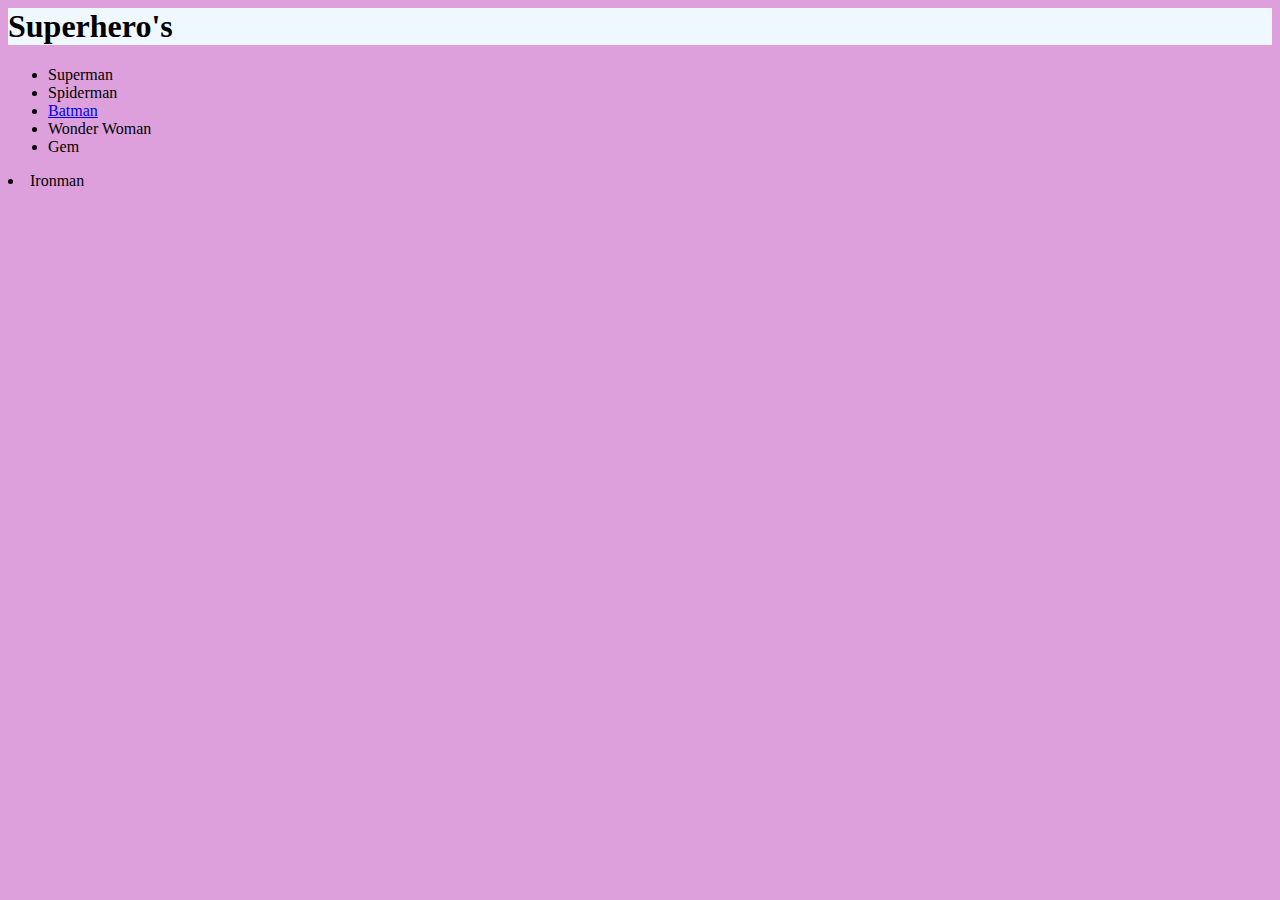
<file: index.html>
<html>
<!-- hidden from user -->
<head>
	<title>Superhero's</title>
	<link rel="stylesheet" type="text/css" href="./styles.css">
</head>
<h1>Superhero's</h1>
<!-- display to user -->
<body>
	<ul>
		<li>Superman</li>
		<li>Spiderman
			<!-- <img src="./spiderman.jpg"> -->
		</li>
		<li>
			<a href="batman.html">Batman</a>
			<!-- <img src="./batman.jpg"> -->
		</li>
		<li>Wonder Woman</li>
		<li>Gem</li>
	</ul>
	<li>Ironman</li>
	<!-- Superman<br>
	Spiderman<br>
	Batman<br>
	Wonder Woman<br>
	Gem -->
</body>
</html>
</file>
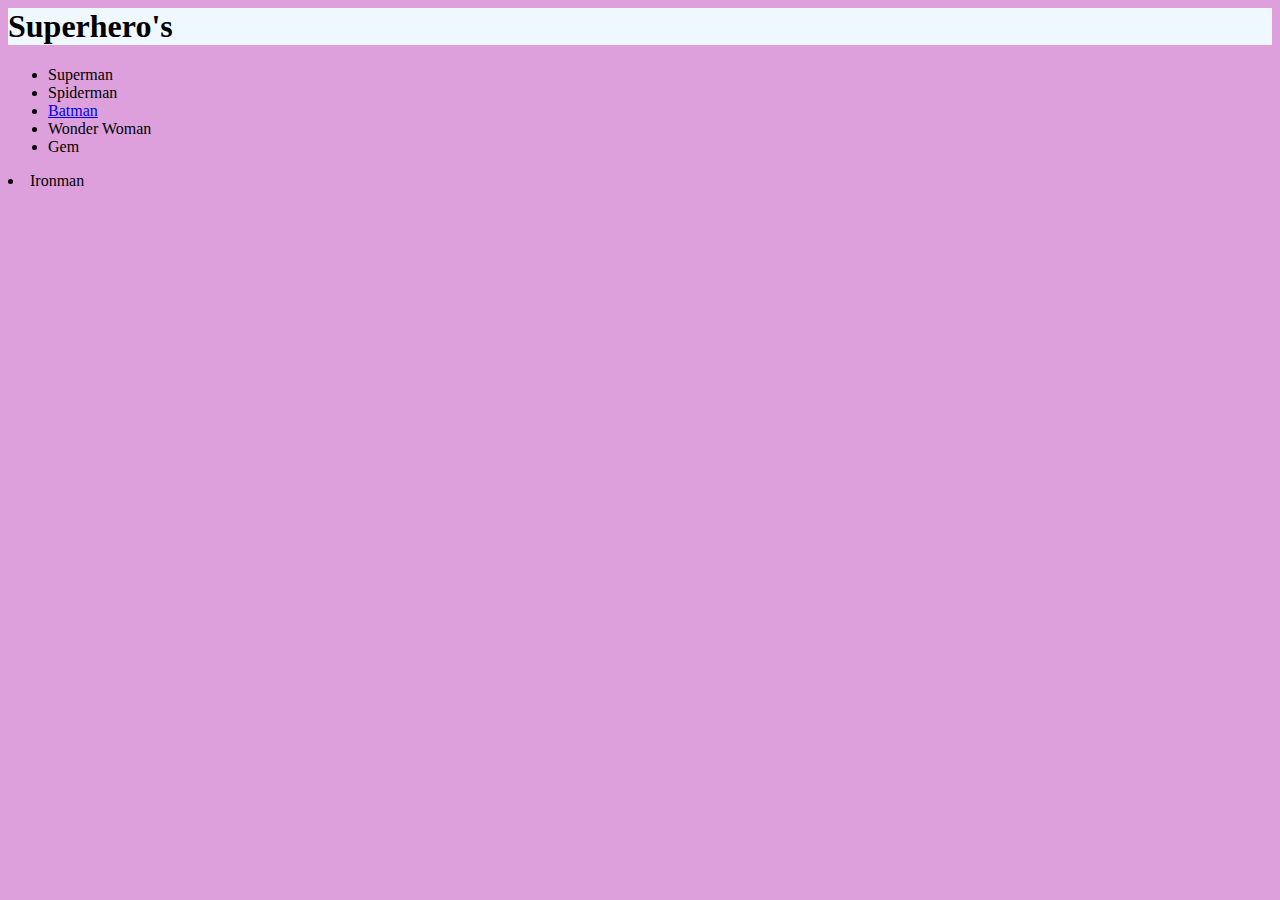
<file: classwork/index.html>
<html>
<!-- hidden from user -->
<head>
	<title>Superhero's</title>
	<link rel="stylesheet" type="text/css" href="./styles.css">
</head>
<h1>Superhero's</h1>
<!-- display to user -->
<body>
	<ul>
		<li>Superman</li>
		<li>Spiderman
			<!-- <img src="./spiderman.jpg"> -->
		</li>
		<li>
			<a href="batman.html">Batman</a>
			<!-- <img src="./batman.jpg"> -->
		</li>
		<li>Wonder Woman</li>
		<li>Gem</li>
	</ul>
	<!-- prints next to eachother on same line -->
	<span></span>
	<!-- different lines -->
	<div></div>
	<li>Ironman</li>
	<!-- Superman<br>
	Spiderman<br>
	Batman<br>
	Wonder Woman<br>
	Gem -->
</body>
</html>
</file>
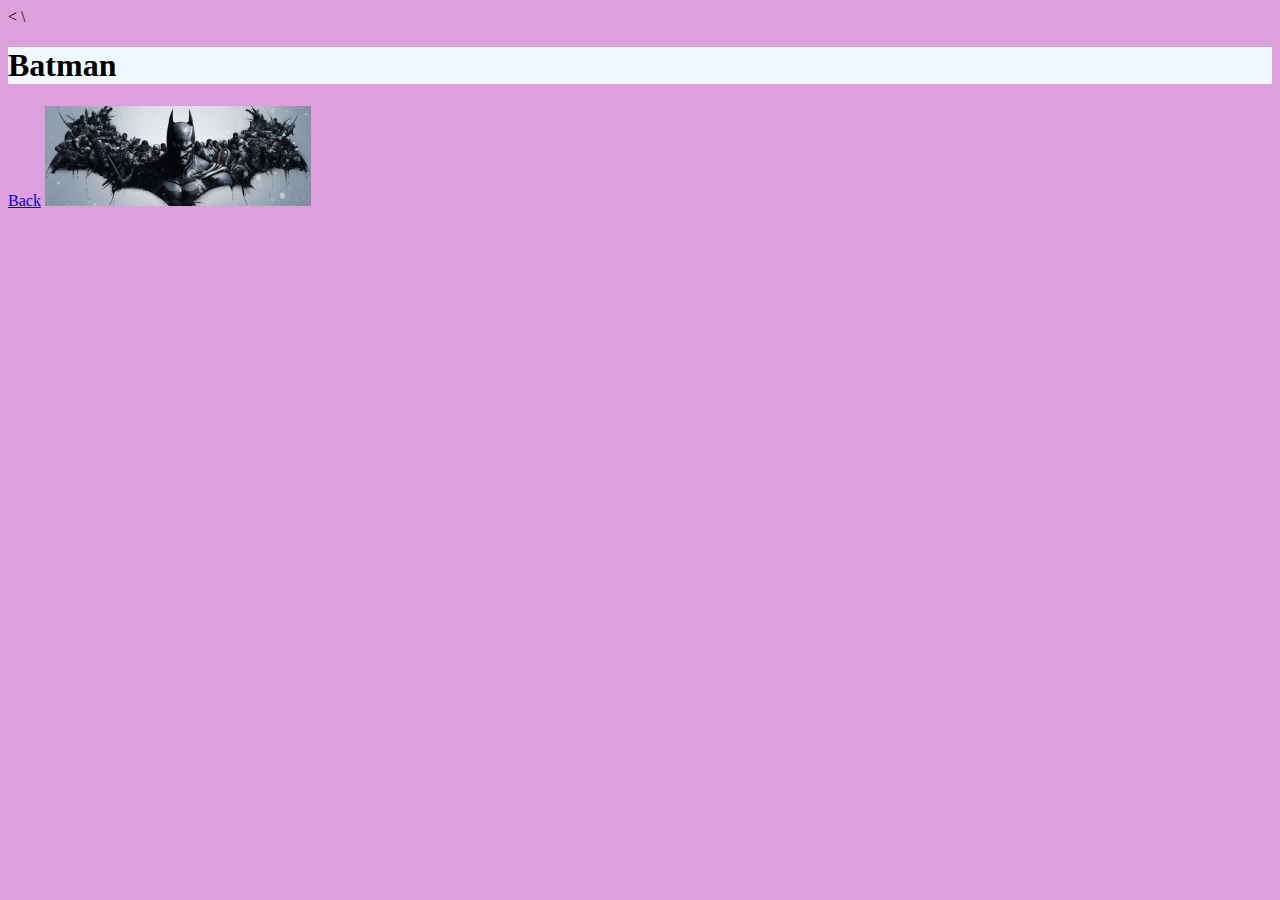
<file: batman.html>
<<html>
<head>
	<title>Superhero's - Batman</title>\
	<link rel="stylesheet" type="text/css" href="./styles.css">
</head>
<h1>Batman</h1>
<body>
	<a href="./index.html">Back</a>
	<img class="batman-image" src="./batman.jpg">
</body>
</html>
</file>
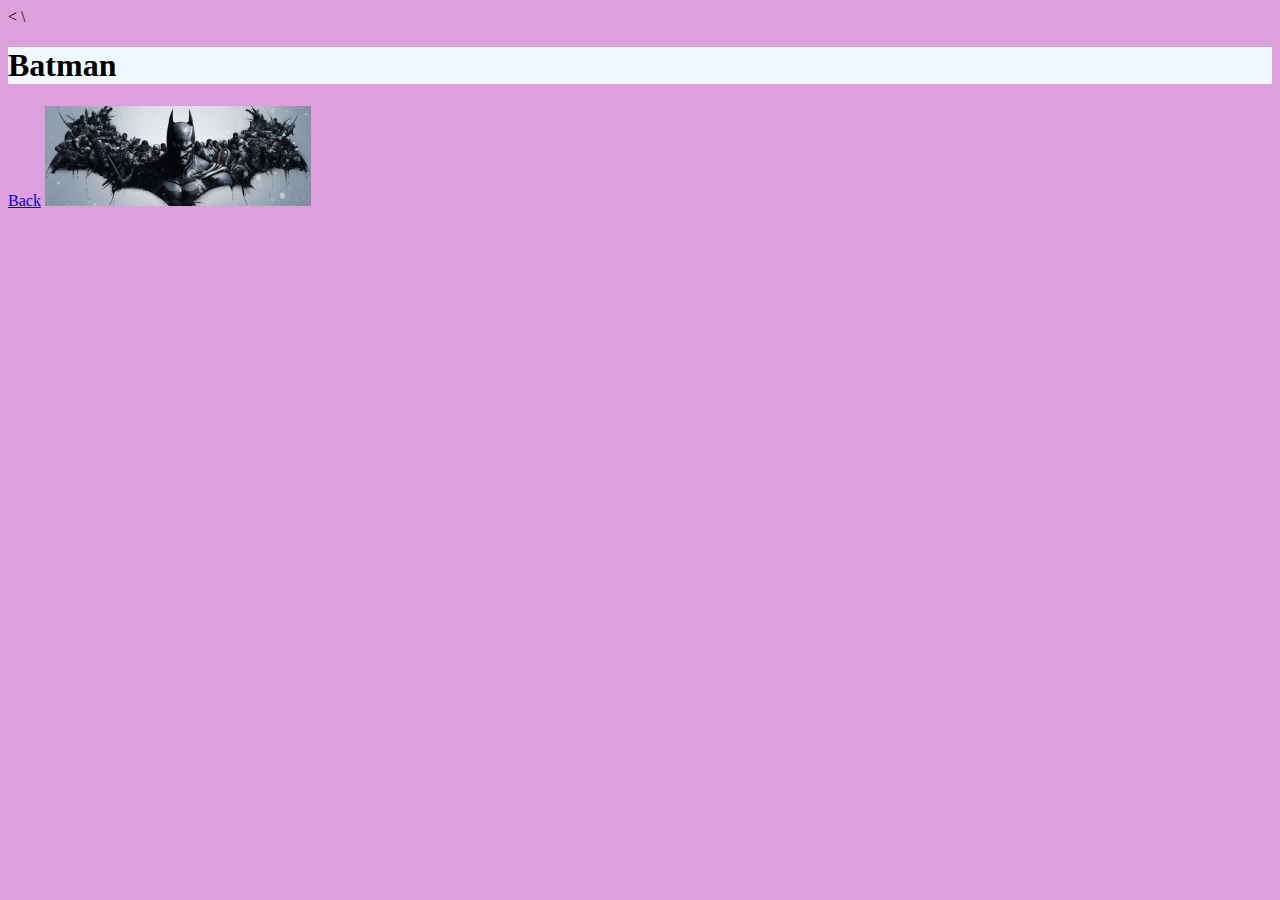
<file: classwork/batman.html>
<<html>
<head>
	<title>Superhero's - Batman</title>\
	<link rel="stylesheet" type="text/css" href="./styles.css">
</head>
<h1>Batman</h1>
<body>
	<a href="./index.html">Back</a>
	<!-- html attribute -->
	<img class="batman-image" src="./batman.jpg">
</body>
</html>
</file>
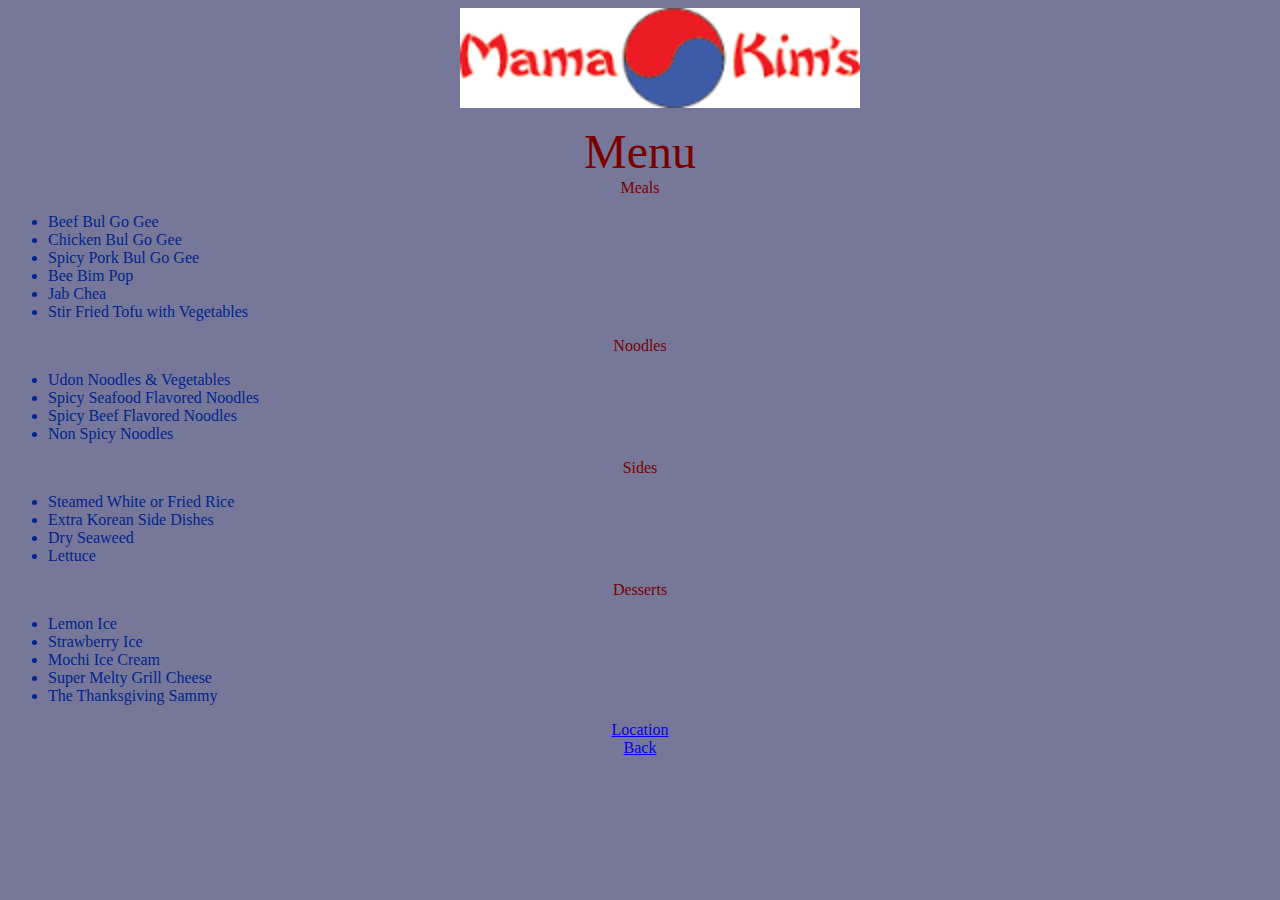
<file: homework/mkims.html>
<html>
<head>
	<title>Mama Kims</title>
	<link rel="stylesheet" type="text/css" href="./styles.css">
</head>
<body>
	<ul>
			<img class="mkimslogo" src="./mkims.jpg">
	</ul>
	<div><font size="8">Menu</font></div>
	<div>Meals</div>
	<ul>
		<li>Beef Bul Go Gee</li> 
		<li>Chicken Bul Go Gee</li>
		<li>Spicy Pork Bul Go Gee</li>
		<li>Bee Bim Pop</li>
		<li>Jab Chea</li>
		<li>Stir Fried Tofu with Vegetables</li>
	</ul>
	<div>Noodles</div>
	<ul>
		<li>Udon Noodles & Vegetables</li>
		<li>Spicy Seafood Flavored Noodles</li>
		<li>Spicy Beef Flavored Noodles</li>
		<li>Non Spicy Noodles</li>
	</ul>
	<div>Sides</div>
	<ul>
		<li>Steamed White or Fried Rice</li>
		<li>Extra Korean Side Dishes</li>
		<li>Dry Seaweed</li>
		<li>Lettuce</li>
	</ul>
	<div>Desserts</div>
	<ul>
		<li>Lemon Ice</li>
		<li>Strawberry Ice</li>
		<li>Mochi Ice Cream</li>
		<li>Super Melty Grill Cheese</li>
		<li>The Thanksgiving Sammy</li>
	</ul>
	<div><a href="https://www.google.com/maps/place/Mama+Kim's+Express+Korean+%26+Hibachi/@32.784751,-79.935878,17z/data=!3m1!4b1!4m2!3m1!1s0x88fe7a6cafae9c7d:0xa5ecc56c3f9418db">Location</a></div>
	<div><a href="./mysite.html">Back</a></div>
</body>
</html>
</file>
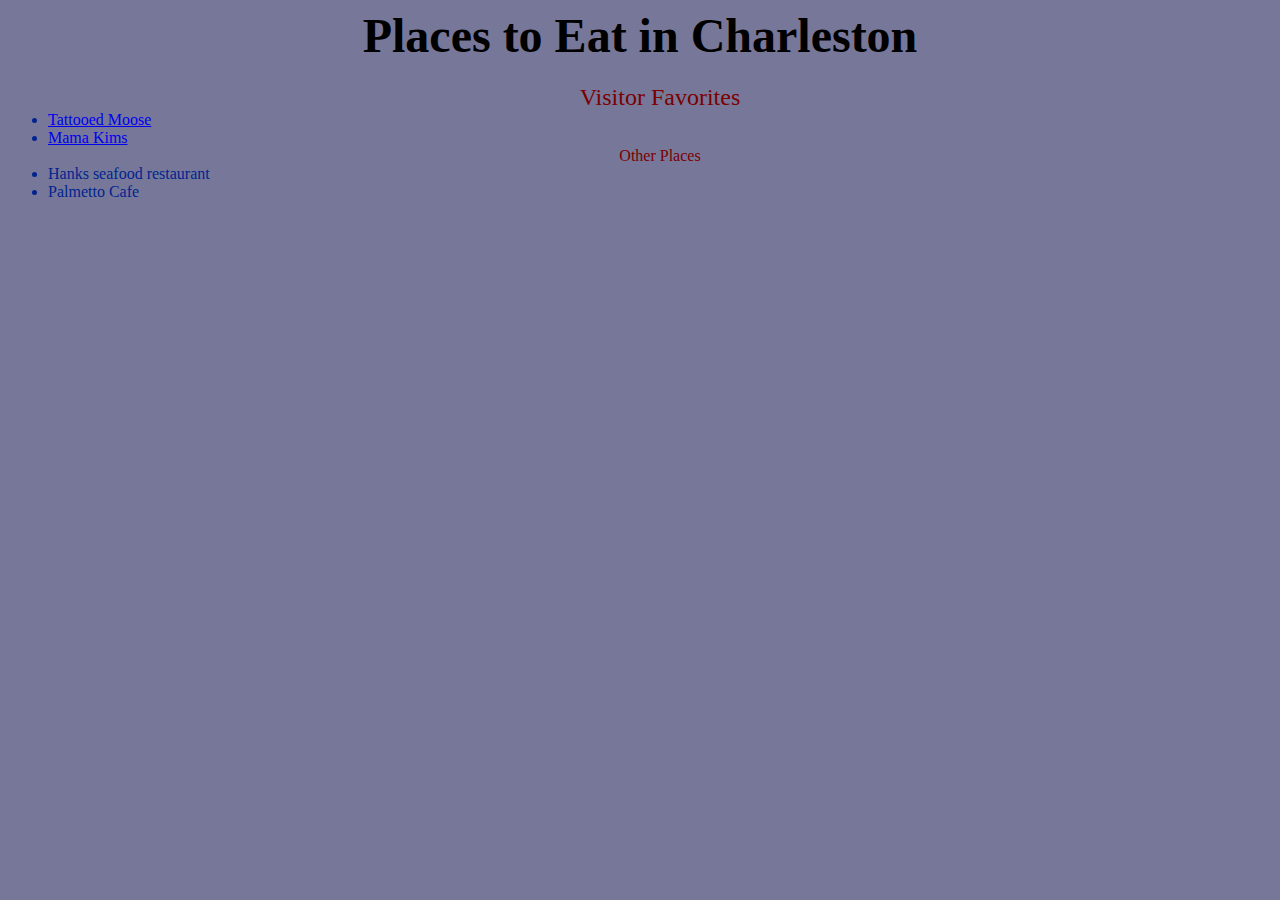
<file: homework/mysite.html>
<html>
<head>
	<title>Charleston Food</title>
	<link rel="stylesheet" type="text/css" href="./styles.css">
</head>
<h1><font size="9" color="black">Places to Eat in Charleston</font></h1>
<body>
	<ul>
		<div><font size="5">Visitor Favorites</font></div>
		<li>
			<a href="tmoose.html">Tattooed Moose</a>
		</li>
		<li>
			<a href="mkims.html">Mama Kims</a>
		</li>
		<div><font size="3">Other Places</font></div>
		<li>Hanks seafood restaurant</li>
		<li>Palmetto Cafe</li>
	</ul>
</body>
</html>



<!-- div puts on a seporate line -->
<!-- span puts on same line -->
<!-- li bullets -->
<!-- title puts a title on the tab -->
</file>
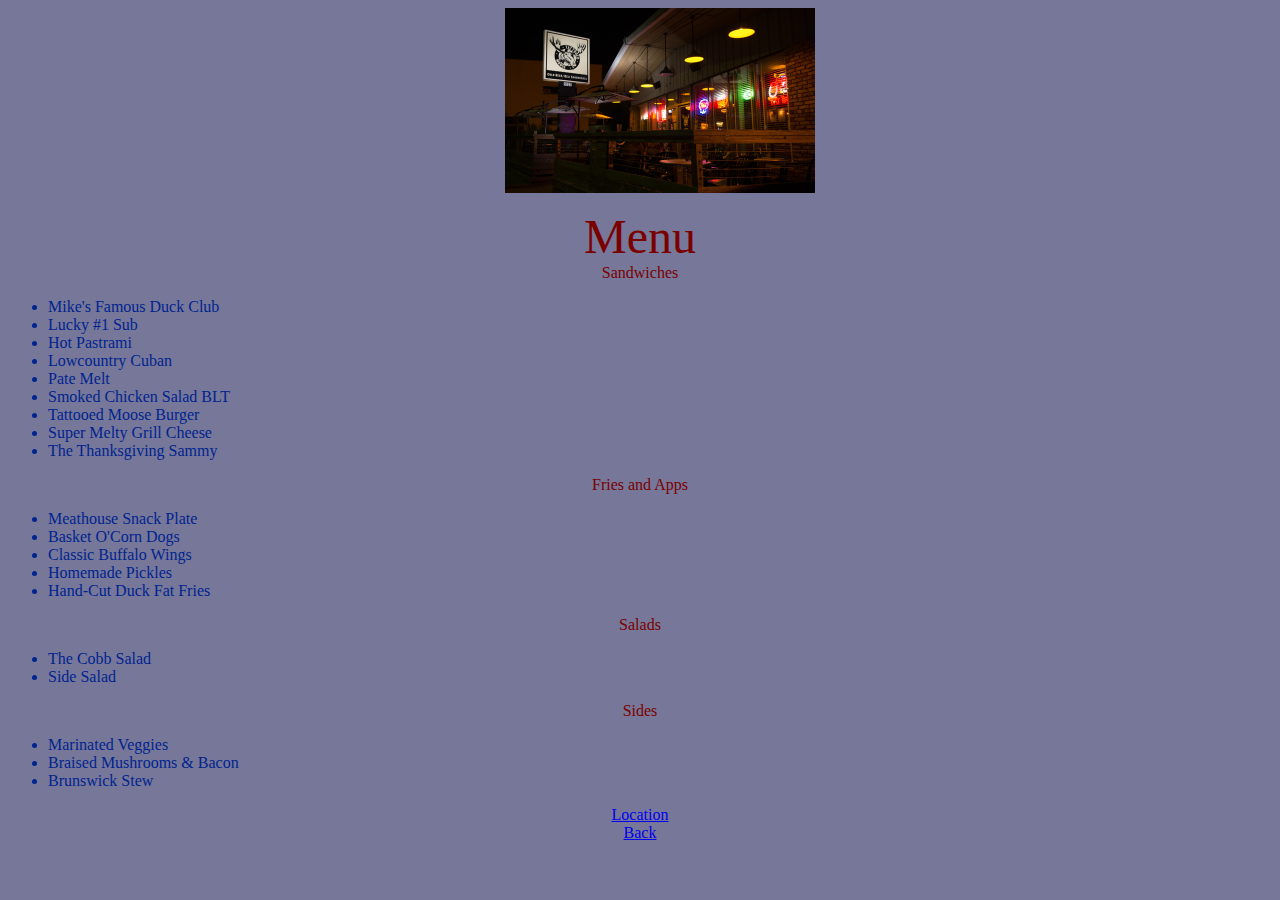
<file: homework/tmoose.html>
<html>
<head>
	<title>Tattooed Moose</title>
	<link rel="stylesheet" type="text/css" href="./styles.css">
</head>
<body>
	<ul>
			<img class="tmooselogo" src="./tmoose.jpg">
	</ul>
	<div><font size="8">Menu</font></div>
	<div>Sandwiches</div>
	<ul>
		<li>Mike's Famous Duck Club</li> 
		<li>Lucky #1 Sub</li>
		<li>Hot Pastrami</li>
		<li>Lowcountry Cuban</li>
		<li>Pate Melt</li>
		<li>Smoked Chicken Salad BLT</li>
		<li>Tattooed Moose Burger</li>
		<li>Super Melty Grill Cheese</li>
		<li>The Thanksgiving Sammy</li>
	</ul>
	<div>Fries and Apps</div>
	<ul>
		<li>Meathouse Snack Plate</li> 
		<li>Basket O'Corn Dogs</li>
		<li>Classic Buffalo Wings</li>
		<li>Homemade Pickles</li>
		<li>Hand-Cut Duck Fat Fries</li>
	</ul>
	<div>Salads</div>
	<ul>
		<li>The Cobb Salad</li> 
		<li>Side Salad</li>
	</ul>
	<div>Sides</div>
	<ul>
		<li>Marinated Veggies</li> 
		<li>Braised Mushrooms & Bacon</li>
		<li>Brunswick Stew</li>
	</ul>
	<div><a href="https://www.google.com/maps/place/Tattooed+Moose/@32.811394,-79.949321,17z/data=!3m1!4b1!4m2!3m1!1s0x88fe7af6509db2d9:0x808bbd706cad034a">Location</a></div>
	<div><a href="./mysite.html">Back</a></div>
</body>
</html>
</file>
<file: styles.css>
body {
	background-color: plum;
}

h1 {
	background-color: aliceblue;
}

.batman-image {
	height: 100px;
	width: 266px
}
</file>
<file: classwork/styles.css>
body {
	background-color: plum;
}

h1 {
	background-color: aliceblue;
}

.batman-image {
	height: 100px;
	width: 266px
}
</file>
<file: homework/styles.css>
body {
	background-color: #777799;
}
div {
	text-align: center;
	color: #7A0000;
}
ul {
	color: #00248F;
}
h1 {
	text-align: center;
}
img.tmooselogo {
	height: 185px;
	width: 310px;
	display: block;
	margin-left: auto;
	margin-right: auto;
}
img.mkimslogo {
	height: 100px;
	width: 400px;
	display: block;
	margin-left: auto;
	margin-right: auto;
}
</file>
